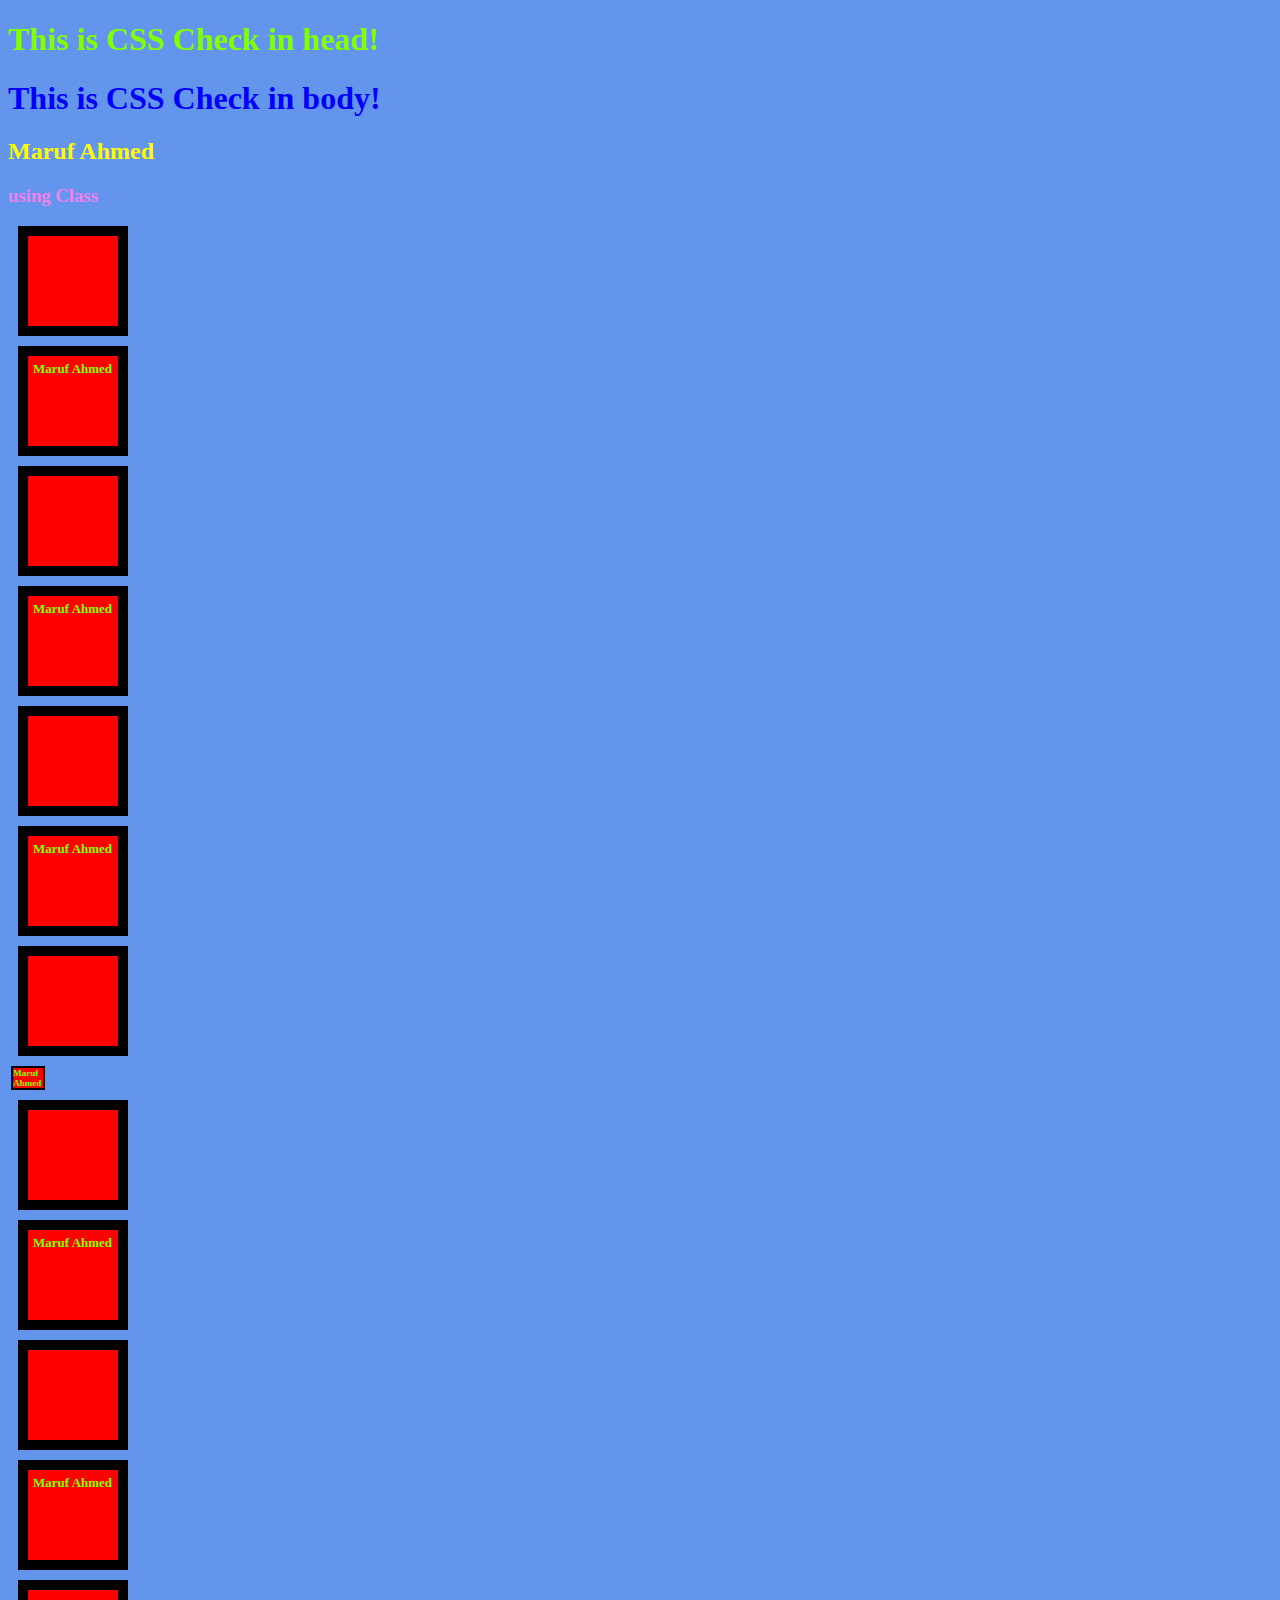
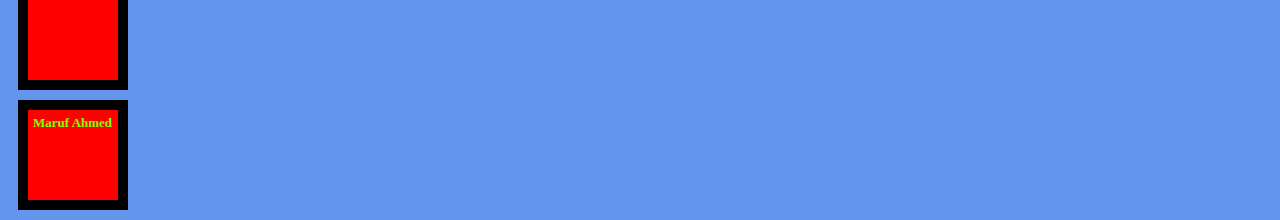
<file: index.html>
<!DOCTYPE html>
<html lang="en">

<head>
    <meta charset="UTF-8">
    <meta http-equiv="X-UA-Compatible" content="IE=edge">
    <meta name="viewport" content="width=device-width, initial-scale=1.0">
    <title>Document</title>

    <style>
        h1 {
            color: chartreuse;
        }
    </style>
    <link rel="stylesheet" href="./BasicCSS/style.css">

</head>

<body>
    <h1>This is CSS Check in head!</h1>

    <h1 style="color: blue;">This is CSS Check in body!</h1>

    <h2>Maruf Ahmed</h2>

    <h3 class="class01">using Class</h3>

    <div class="box"></div>
    <h1 class="box">Maruf Ahmed</h1>


    <div class="flx">
        <div class="box"></div>
        <h1 class="box">Maruf Ahmed</h1>
        <div class="box"></div>
        <h1 class="box">Maruf Ahmed</h1>
        <div class="box"></div>
        <h1 class="box1">Maruf Ahmed</h1>
    
        <div class="box"></div>
        <h1 class="box">Maruf Ahmed</h1>
        <div class="box"></div>
        <h1 class="box">Maruf Ahmed</h1>
        <div class="box"></div>
        <h1 class="box">Maruf Ahmed</h1>
    </div>



</body>

</html>
</file>
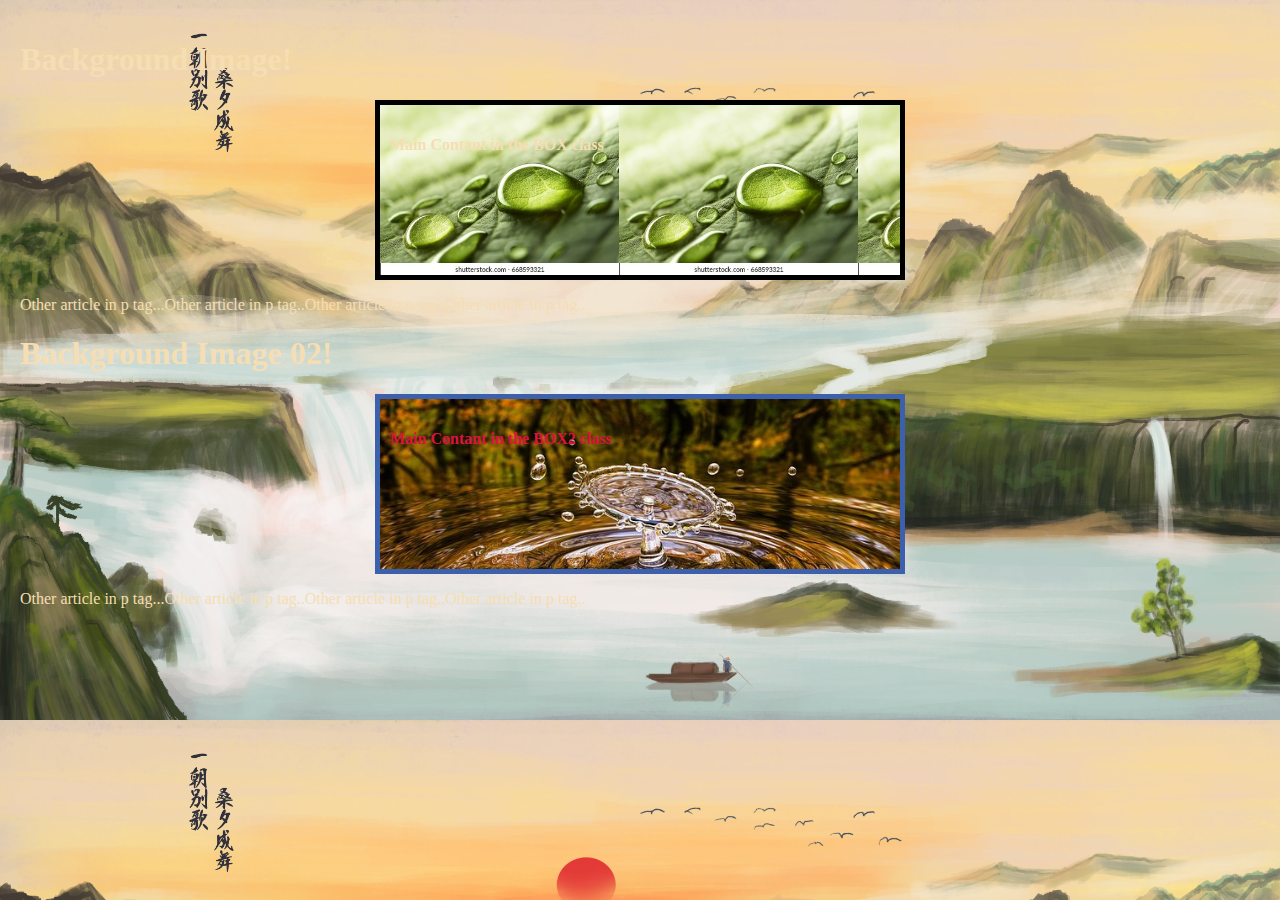
<file: Background Image/index.html>
<!DOCTYPE html>
<html lang="en">
<head>
    <meta charset="UTF-8">
    <meta http-equiv="X-UA-Compatible" content="IE=edge">
    <meta name="viewport" content="width=device-width, initial-scale=1.0">
    <title>Document</title>
    <link rel="stylesheet" href="style.css">
</head>
<body>

    
        <div><h1>Background Image!</h1></div>
        <div class="box1">
            <h4>Main Contant in the BOX class</h4>
        </div>
        <p>Other article in p tag...Other article in p tag..Other article in p tag..Other article in p tag..</p>
        
    
    
    
        <div><h1>Background Image 02!</h1></div>
        <div class="box2">
            <h4>Main Contant in the BOX2 class</h4>
        </div>
        <p>Other article in p tag...Other article in p tag..Other article in p tag..Other article in p tag..</p>
        
    

</body>
</html>
</file>
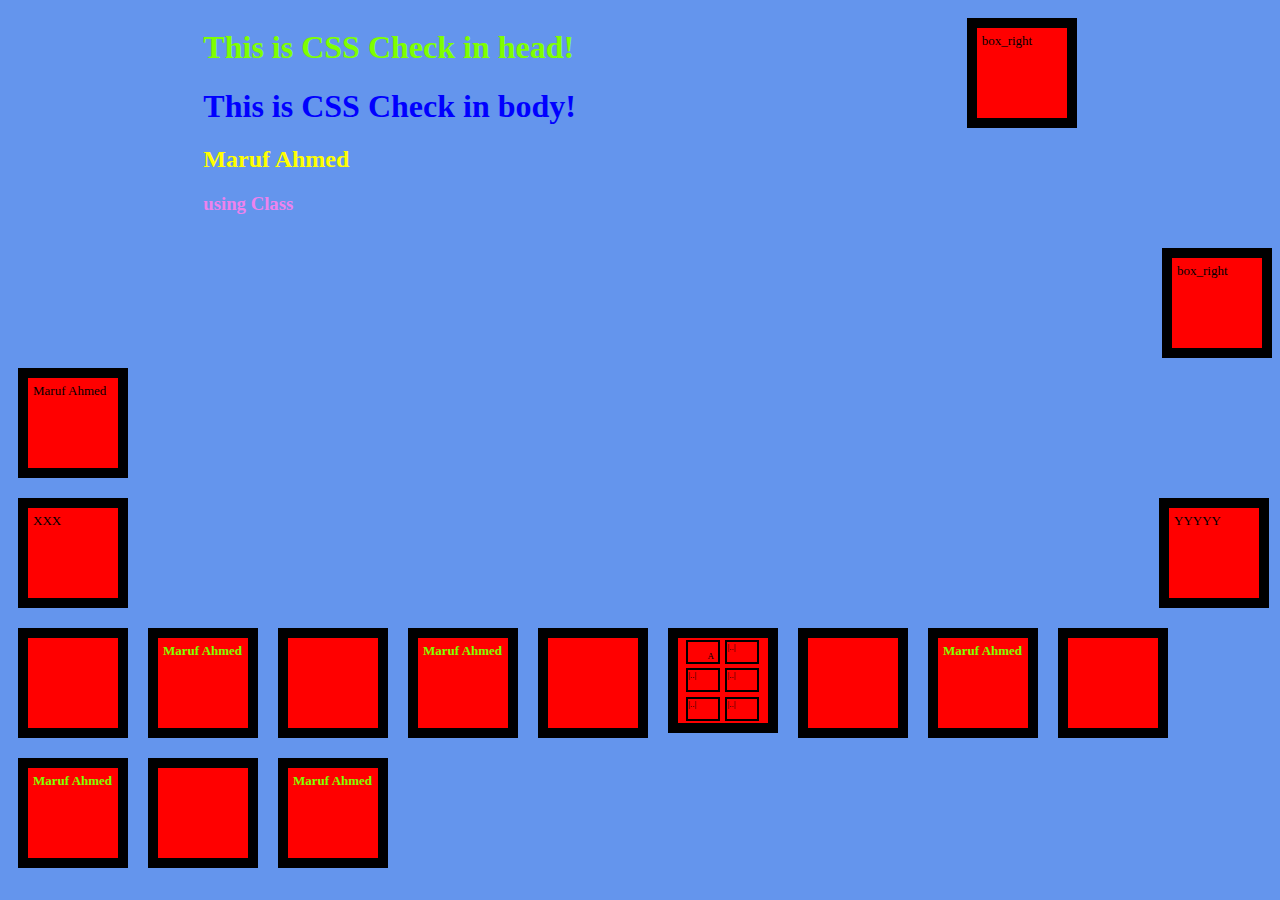
<file: BasicCSS/index.html>
<!DOCTYPE html>
<html lang="en">

<head>
    <meta charset="UTF-8">
    <meta http-equiv="X-UA-Compatible" content="IE=edge">
    <meta name="viewport" content="width=device-width, initial-scale=1.0">
    <title>Document</title>

    <style>
        h1 {
            color: chartreuse;
        }
    </style>
    <link rel="stylesheet" href="style.css">

</head>

<body>


    <div class="flxTop">
        <div>
            <h1>This is CSS Check in head!</h1>
            <h1 style="color: blue;">This is CSS Check in body!</h1>
            <h2>Maruf Ahmed</h2>
            <h3 class="class01">using Class</h3>
        </div>
        <div>
            <div class="box box_right">box_right</div>
        </div>
    </div>



    <div class="box box_right">box_right</div>

    <div class="box">Maruf Ahmed</div>


    <div class="flx2box">
        <div class="box">XXX</div>
        <div class="box">YYYYY</div>
    </div>


    <div class="flxDiv">
        <div class="box"></div>
        <h1 class="box">Maruf Ahmed</h1>
        <div class="box"></div>
        <h1 class="box">Maruf Ahmed</h1>
        <div class="box"></div>


        <div style="padding-top:0px" class="box flxDiv">
            <div class="box1">
                <div class="A">A</div>
            </div>
            <div class="box1">|..|</div>
            <div class="box1">|..|</div>
            <div class="box1">|..|</div>
            <div class="box1">|..|</div>
            <div class="box1">|..|</div>

        </div>


        <div class=" box"></div>

        <h1 class=" box">Maruf Ahmed</h1>
        <div class="box"></div>
        <h1 class="box">Maruf Ahmed</h1>
        <div class="box"></div>
        <h1 class="box">Maruf Ahmed</h1>
    </div>



</body>

</html>
</file>
<file: BasicCSS/style.css>
body{
    background-color: cornflowerblue;
}
h2{
    color: yellow;
}

.class01{
    color: violet;
}

.box{
    font-size: small;
    height: 80px;
    width: 80px;
    padding: 5px;
    margin: 10px;
    border: 10px solid black;
    background-color: red;
}
.box1{
    font-size: 9px;
    height: 20px;
    width: 30px;
    /*padding: 5px;*/
    margin: 2.2px 2px 2px 3.2px;
    border: 2px solid black;
    background-color: red;
   
}
.A{
    text-align: center;
    margin: 9px 0px 0px 15px;

}
.box_right{
    margin-left: auto;
    margin-right: 0px;
    
}
.flxTop{
    height: 230px;
    display: flex;
    justify-content: space-around;
}
.flxDiv{
    display: flex;
    flex-wrap: wrap;
}
.flx2box{
    display: flex;
    justify-content:space-between;
    margin-right: -7px;
}
.B{
    margin-right: 0;
}
</file>
<file: Background Image/style.css>
body{
    color: wheat;
    height: auto;
    width: auto;
    padding: 10px;
    margin: 10px;
    background-image: url(./img/np01.png);
    background-size: cover;
    

}

.box1{
    height: 150px;
    width: 500px;
    padding: 10px;
    margin: auto;
    border: 5px solid black;
    background-image:url(./img/nature01.jpg);
    background-size: contain;

}
.box2{
    
    height: 150px;
    width: 500px;
    padding: 10px;
    margin: auto;
    border: 5px solid rgb(61, 96, 172);
    color: crimson;
    background-image: url(./img/nature03.jpg);
    background-size:cover;
    

}
</file>
